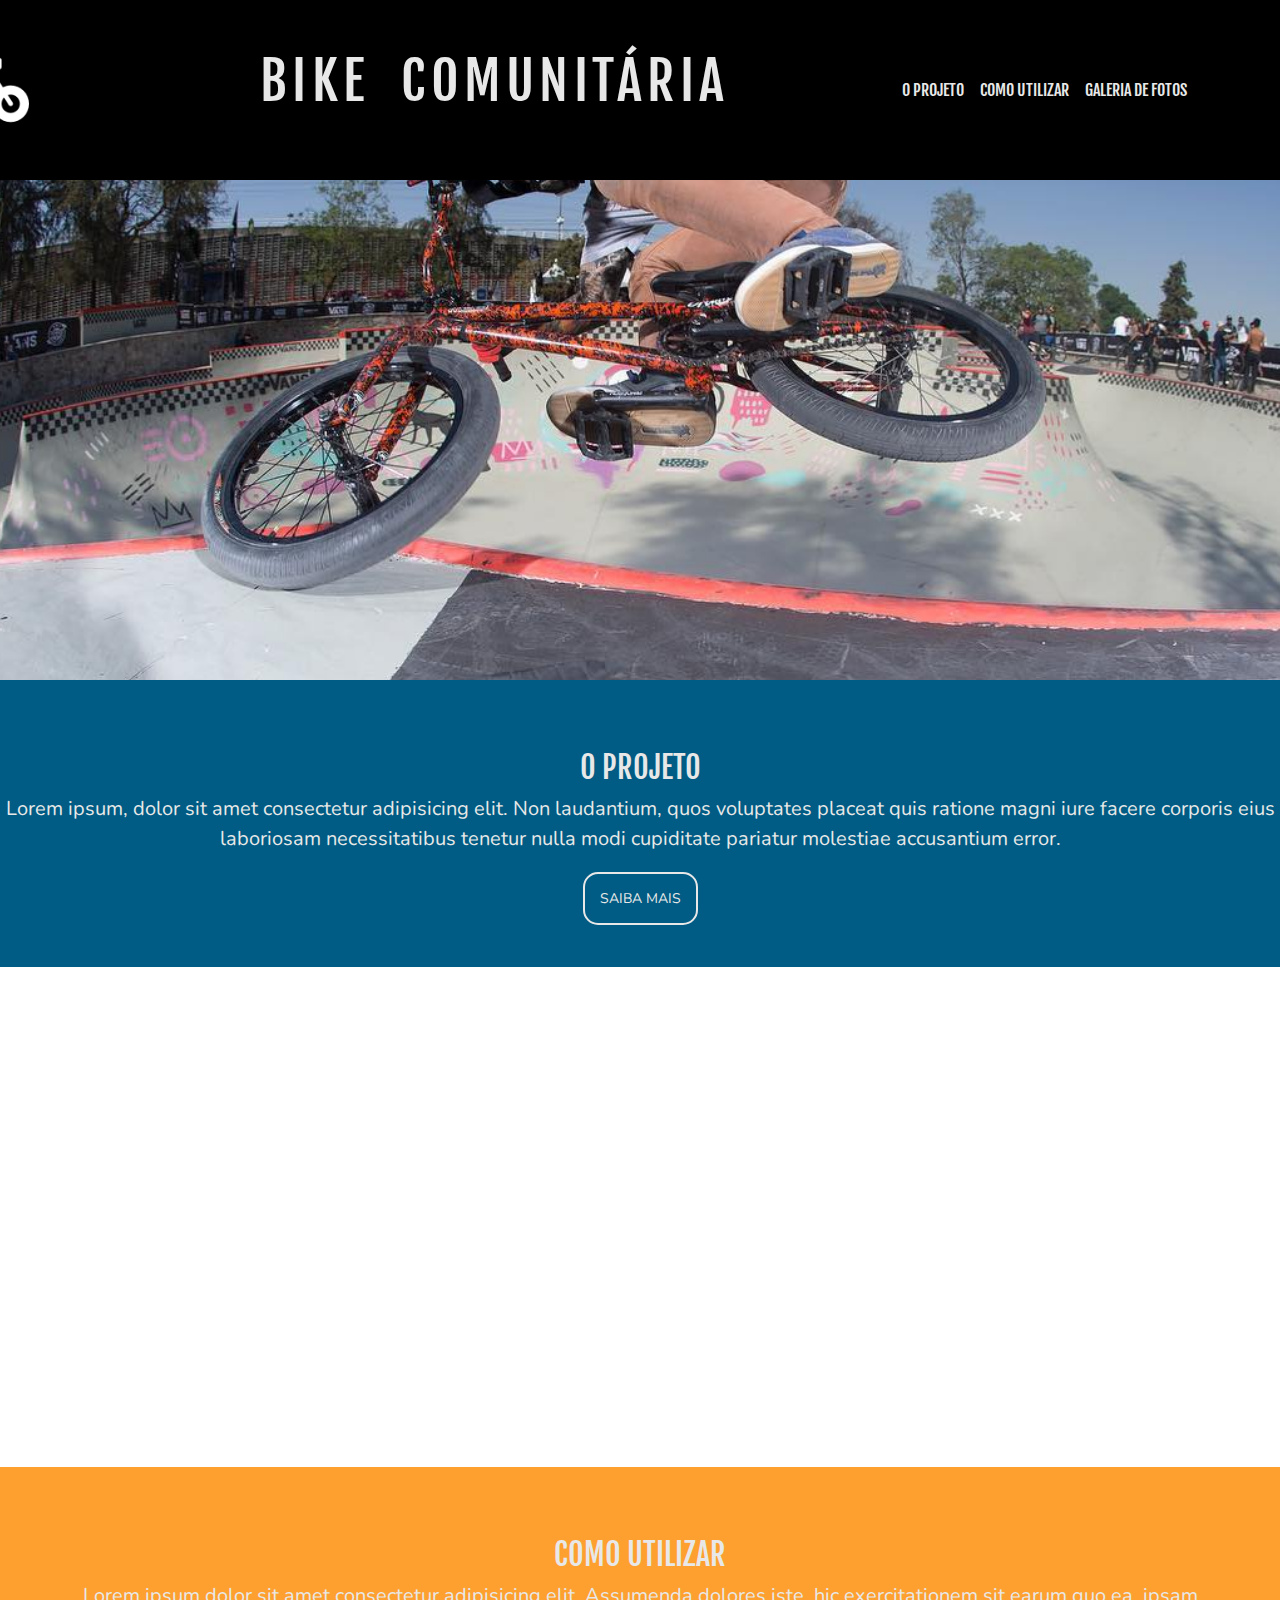
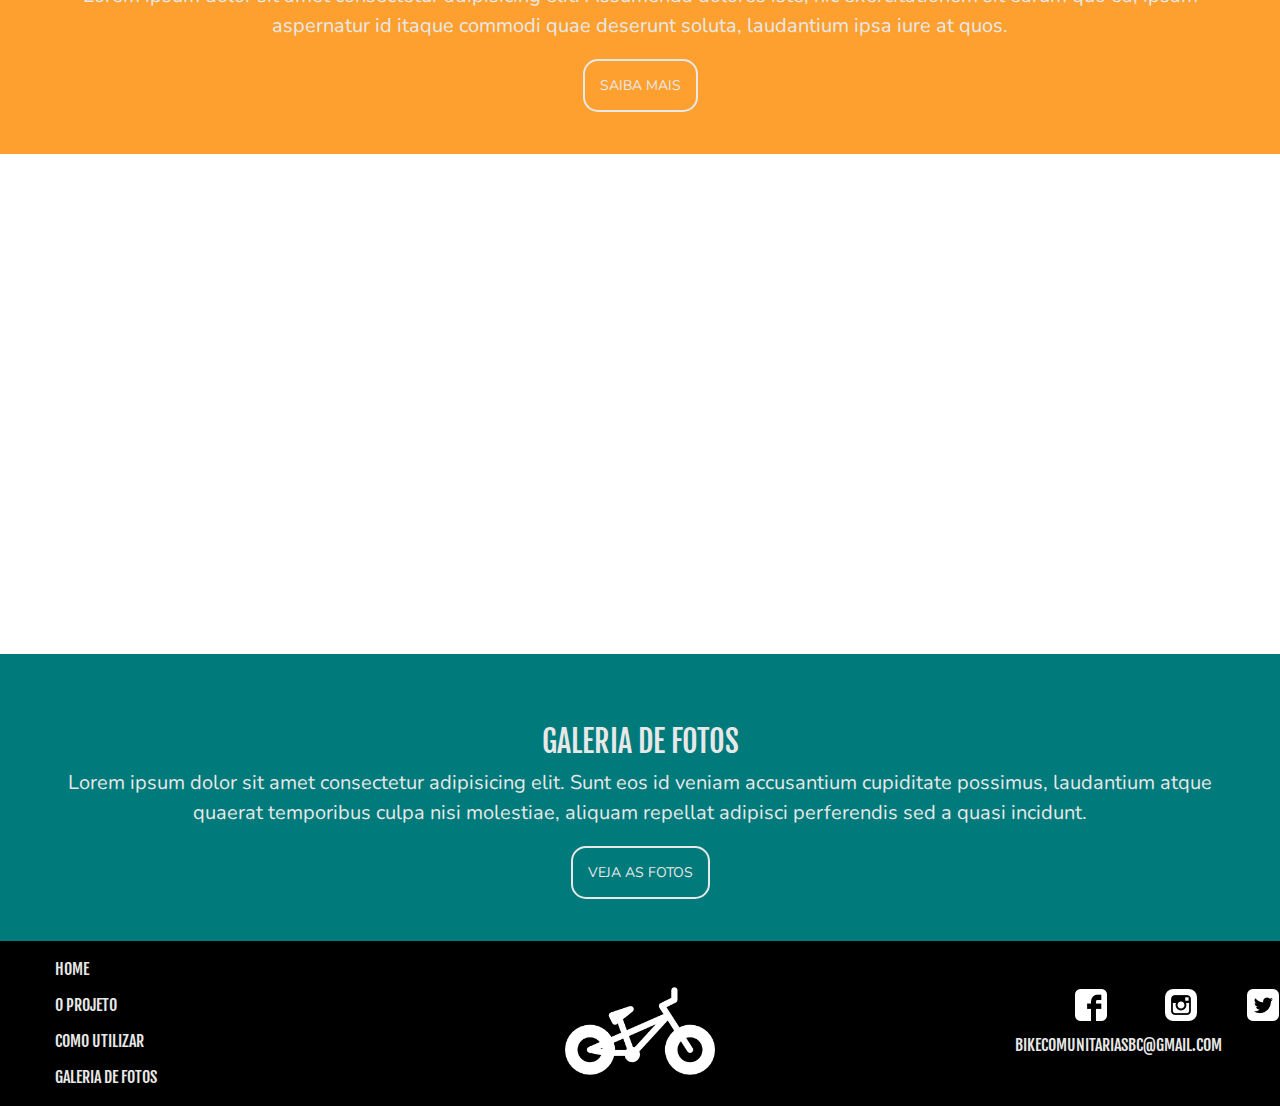
<file: index.html>
<!DOCTYPE html>
<html>

<head>
    <meta charset="utf-8">
    <meta http-equiv="X-UA-Compatible" content="IE=edge">
    <title>Bike Comunitária</title>
    <meta name="viewport" content="width=device-width, initial-scale=1">
    <link href="https://fonts.googleapis.com/css?family=Fjalla+One|Nunito|Rock+Salt|Shadows+Into+Light|Sigmar+One" rel="stylesheet">
    <link rel="stylesheet" href="https://maxcdn.bootstrapcdn.com/bootstrap/4.1.0/css/bootstrap.min.css">
    <link rel="stylesheet" href="css/style.css">
</head>
<body>
    <header>
        <nav class="navbar navbar-expand-lg navbar-dark">
            <div class="container">
                <a class="nav-logo" href="index.html">
                    <img src="img/whitelogobmx.png" alt="Logo bike vetorizada">
                </a>
                <p>Bike Comunitária</p>
                <button class="navbar-toggler" type="button" data-toggle="collapse" data-target="#navbarBike" aria-controls="navbarBike"
                    aria-expanded="false" aria-label="Toggle navigation">
                    <span class="navbar-toggler-icon"></span>
                </button>
                <div class="collapse navbar-collapse" id="navbarBike">
                    <div class="navbar-nav ml-auto">
                        <a class="nav-item nav-link" href="#capa">O projeto</a>
                        <a class="nav-item nav-link" href="#utilizacao">Como utilizar</a>
                        <a class="nav-item nav-link" href="#galeria">Galeria de fotos</a>
                    </div>
                </div>
            </div>
            
        </nav>
    </header>
    <section id="capa">
        <div class="parallax img-fluid">
        </div>
        <div class="parallax-content">
            <h3>O Projeto</h3>
            <p>Lorem ipsum, dolor sit amet consectetur adipisicing elit. Non laudantium, quos voluptates placeat quis ratione magni iure facere corporis eius laboriosam necessitatibus tenetur nulla modi cupiditate pariatur molestiae accusantium error.</p>
            <div class="btn">
                <a href="oprojeto.html" class="button">Saiba Mais</a>
            </div>
        </div>
    </section>
    <section id="utilizacao">
        <div class="parallax-utilizacao"></div>
        <div class="parallax-content-utilizacao">
            <h3>Como utilizar</h3>
            <p>Lorem ipsum dolor sit amet consectetur adipisicing elit. Assumenda dolores iste, hic exercitationem sit earum quo ea, ipsam aspernatur id itaque commodi quae deserunt soluta, laudantium ipsa iure at quos.</p>
                <div class="btn">
                    <a href="comoutilizar.html" class="button">Saiba Mais</a>
                </div>
        </div>
    </section>
    <section id="galeria">
        <div class="parallax-galeria"></div>
        <div class="parallax-content-galeria">
            <h3>Galeria de fotos</h3>
            <p>Lorem ipsum dolor sit amet consectetur adipisicing elit. Sunt eos id veniam accusantium cupiditate possimus, laudantium atque quaerat temporibus culpa nisi molestiae, aliquam repellat adipisci perferendis sed a quasi incidunt.</p>
                <div class="btn">
                    <a href="galeriadefotos.html" class="button">Veja as fotos</a>
                </div>
        </div>
    </section>
    
    <footer>
        <div class="rodape1 col-xl-3">
            <ul>
                <li>
                    <a href="index.html">Home</a>
                </li>
                <li>
                    <a href="oprojeto.html">O projeto</a>
                </li>
                <li>
                    <a href="comoutilizar.html">Como utilizar</a>
                </li>
                <li>
                    <a href="galeriadefotos.html">Galeria de fotos</a>
                </li>
            </ul>
        </div>
        <div class="logo-footer col-xl-6">
            <img src="img/whitelogobmx.png" alt="Logo bike vetorizada branca">
        </div>
        <div class="lista col-xl-3">
            <ul>
                <li>
                    <div class="fbInsta">
                        <a href="#" target="_blank">
                            <img src="img/facebook-logo.png" class= "fb" alt="Logo-facebook">
                        </a>
                        <a href="#" target="_blank">
                            <img src="img/instagram.png" class="insta" alt="Logo-instagram">
                        </a>
                        <a href="#" target="_blank">
                            <img src="img/twitter-logo.png" alt="Logo-twitter">
                        </a>
                    </div>
                </li>
                <li>bikecomunitariasbc@gmail.com</li>
            </ul>
        </div>
        <div class="arrow-up">
            <img src="img/chevron-arrow-up.png" alt="Ícone seta de rolagem da página para cima">
        </div>
    </footer>
    <script
  src="https://code.jquery.com/jquery-3.3.1.min.js"
  integrity="sha256-FgpCb/KJQlLNfOu91ta32o/NMZxltwRo8QtmkMRdAu8="
  crossorigin="anonymous"></script>
    <script src="https://cdnjs.cloudflare.com/ajax/libs/popper.js/1.14.0/umd/popper.min.js"></script>
    <script src="https://maxcdn.bootstrapcdn.com/bootstrap/4.1.0/js/bootstrap.min.js"></script>
    <script src="js/home.js" type="text/javascript"></script>
</body>
</html>
</file>
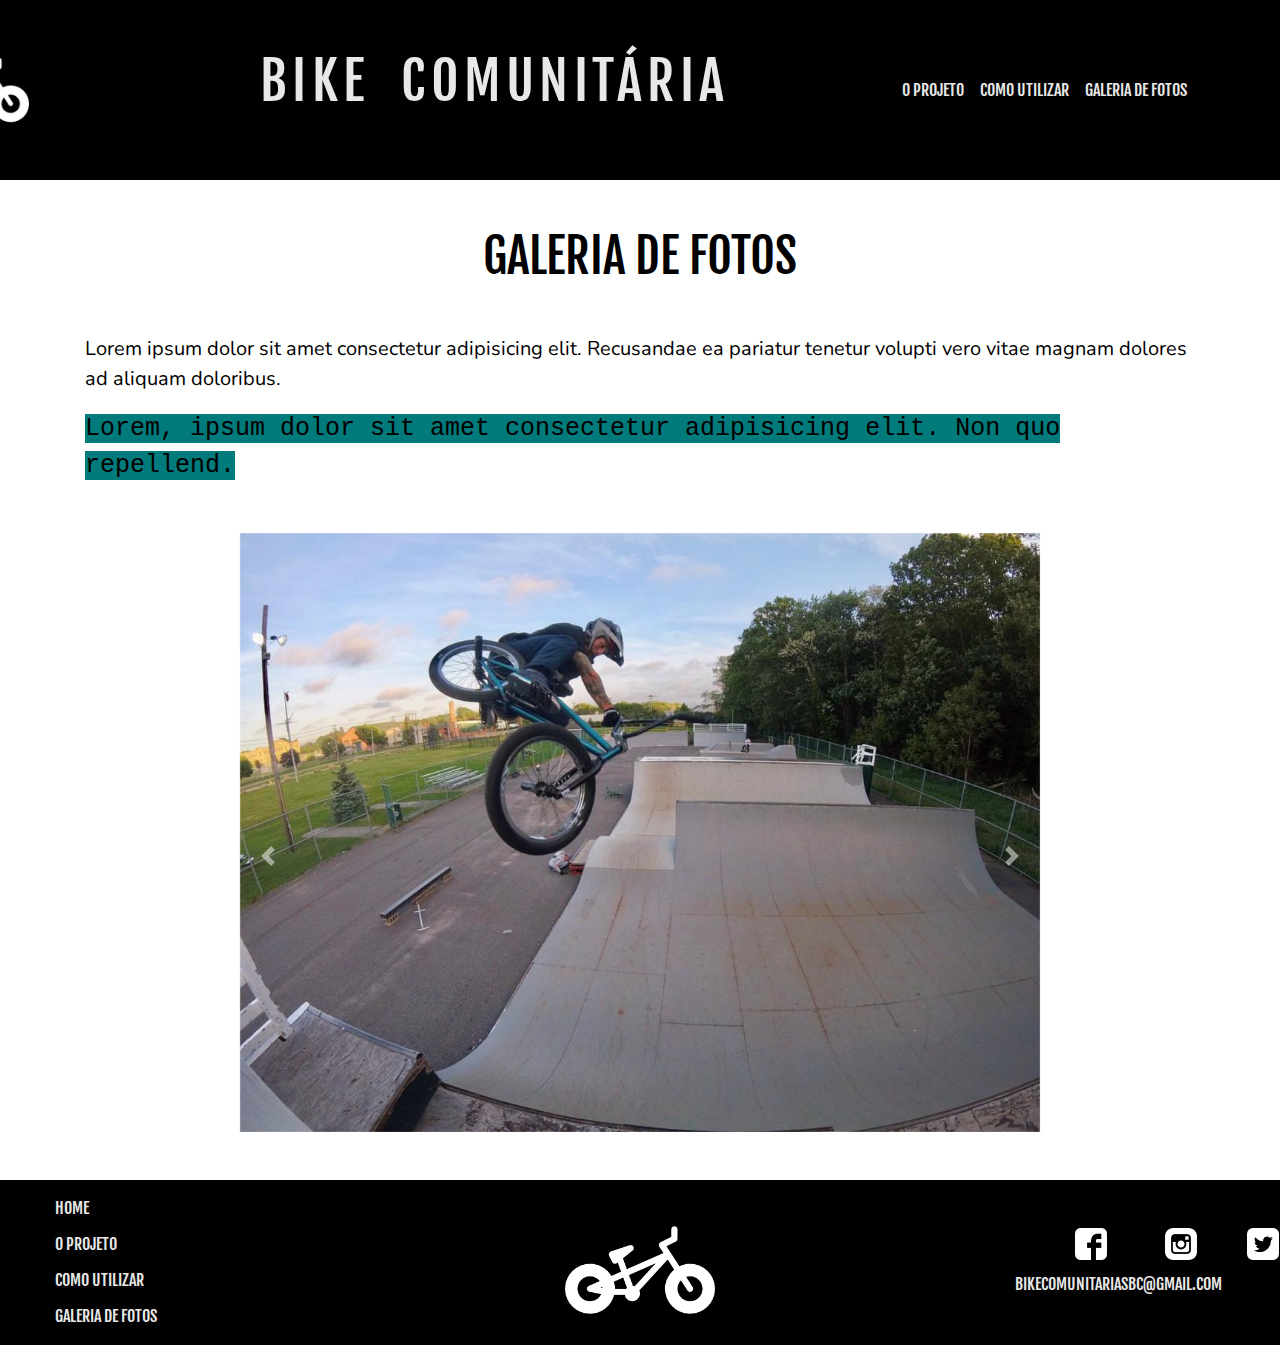
<file: galeriadefotos.html>
<!DOCTYPE html>
<html>

<head>
    <meta charset="utf-8">
    <meta http-equiv="X-UA-Compatible" content="IE=edge">
    <title>Bike Comunitária</title>
    <meta name="viewport" content="width=device-width, initial-scale=1">
    <link href="https://fonts.googleapis.com/css?family=Fjalla+One|Nunito|Rock+Salt|Shadows+Into+Light|Sigmar+One" rel="stylesheet">
    <link rel="stylesheet" href="https://maxcdn.bootstrapcdn.com/bootstrap/4.1.0/css/bootstrap.min.css">
    <link rel="stylesheet" href="css/style.css">
</head>
<body>
    <header>
        <nav class="navbar navbar-expand-lg navbar-dark">
            <div class="container">
                <a class="nav-logo" href="index.html">
                    <img src="img/whitelogobmx.png" alt="Logo bike vetorizada">
                </a>
                <p>Bike Comunitária</p>
                <button class="navbar-toggler" type="button" data-toggle="collapse" data-target="#navbarBike" aria-controls="navbarBike"
                    aria-expanded="false" aria-label="Toggle navigation">
                    <span class="navbar-toggler-icon"></span>
                </button>
                <div class="collapse navbar-collapse" id="navbarBike">
                    <div class="navbar-nav ml-auto">
                        <a class="nav-item nav-link" href="oprojeto.html">O projeto</a>
                        <a class="nav-item nav-link" href="comoutilizar.html">Como utilizar</a>
                        <a class="nav-item nav-link" href="galeriadefotos.html">Galeria de fotos</a>
                    </div>
                </div>
            </div>
            
        </nav>
    </header>
    <div class="container">
        <section class="galeria mb-5 mt-5">
                <h3>GALERIA DE FOTOS</h3>
            <div class="row mb-5 mt-5">
                <div class="col-xl-12">
                        <p>Lorem ipsum dolor sit amet consectetur adipisicing elit. Recusandae ea pariatur tenetur volupti vero vitae magnam dolores ad aliquam doloribus.</p> <span class="frase-destaque"> Lorem, ipsum dolor sit amet consectetur adipisicing elit. Non quo repellend.</span>
                </div>
            </div>
        </section>
        <section class="galeria2">
            <div id="carouselExampleControls" class="carousel slide" data-ride="carousel">
                <div class="carousel-inner">
                    <div class="carousel-item active">
                        <img class="d-block w-100" src="img/img1.jpg" alt="First slide">
                    </div>
                    <div class="carousel-item">
                        <img class="d-block w-100" src="img/img2.jpg" alt="Second slide">
                    </div>
                    <div class="carousel-item">
                        <img class="d-block w-100" src="img/img3.jpg" alt="Third slide">
                    </div>
                    <div class="carousel-item">
                        <img class="d-block w-100" src="img/img4.jpg" alt="Fourth slide">
                    </div>
                    <div class="carousel-item">
                        <img class="d-block w-100" src="img/img5.jpg" alt="Fifth slide">
                    </div>
                    <div class="carousel-item">
                        <img class="d-block w-100" src="img/img6.jpg" alt="Sixth slide">
                    </div>
                    <div class="carousel-item">
                        <img class="d-block w-100" src="img/img7.jpg" alt="Seventh slide">
                    </div>
                    <div class="carousel-item">
                        <img class="d-block w-100" src="img/img8.jpg" alt="Eighth slide">
                    </div>
                    <div class="carousel-item">
                        <img class="d-block w-100" src="img/img9.jpg" alt="Nineth slide">
                    </div>
                    <div class="carousel-item">
                        <img class="d-block w-100" src="img/img10.jpg" alt="Tenth slide">
                    </div>
                </div>
                <a class="carousel-control-prev" href="#carouselExampleControls" role="button" data-slide="prev">
                    <span class="carousel-control-prev-icon" aria-hidden="true"></span>
                    <span class="sr-only">Previous</span>
                </a>
                <a class="carousel-control-next" href="#carouselExampleControls" role="button" data-slide="next">
                    <span class="carousel-control-next-icon" aria-hidden="true"></span>
                    <span class="sr-only">Next</span>
                </a><br><br>
            </div>
        </section>
    </div>



    <footer>
        <div class="rodape1 col-xl-3">
            <ul>
                <li>
                    <a href="index.html">Home</a>
                </li>
                <li>
                    <a href="oprojeto.html">O projeto</a>
                </li>
                <li>
                    <a href="comoutilizar.html">Como utilizar</a>
                </li>
                <li>
                    <a href="galeriadefotos.html">Galeria de fotos</a>
                </li>
            </ul>
        </div>
        <div class="logo-footer col-xl-6">
            <img src="img/whitelogobmx.png" alt="Logo bike vetorizada branca">
        </div>
        <div class="lista col-xl-3">
            <ul>
                <li>
                    <div class="fbInsta">
                        <a href="#" target="_blank">
                            <img src="img/facebook-logo.png" class= "fb" alt="Logo-facebook">
                        </a>
                        <a href="#" target="_blank">
                            <img src="img/instagram.png" class="insta" alt="Logo-instagram">
                        </a>
                        <a href="#" target="_blank">
                            <img src="img/twitter-logo.png" alt="Logo-twitter">
                        </a>
                    </div>
                </li>
                <li>bikecomunitariasbc@gmail.com</li>
            </ul>
        </div>
        <!-- <div class="arrow-up">
            <img src="img/chevron-arrow-up.png" alt="Ícone seta de rolagem da página para cima">
        </div> -->
    </footer>
    <script
  src="https://code.jquery.com/jquery-3.3.1.min.js"
  integrity="sha256-FgpCb/KJQlLNfOu91ta32o/NMZxltwRo8QtmkMRdAu8="
  crossorigin="anonymous"></script>
    <script src="https://cdnjs.cloudflare.com/ajax/libs/popper.js/1.14.0/umd/popper.min.js"></script>
    <script src="https://maxcdn.bootstrapcdn.com/bootstrap/4.1.0/js/bootstrap.min.js"></script>
    <script src="js/home.js" type="text/javascript"></script>
</body>
</html>
</file>
<file: css/style.css>
/* GERAIS */

* {
    list-style: none;
    text-decoration: none;

}

a {
    text-decoration: none;
    font-family: 'Fjalla One', sans-serif;
}

a:hover {
    text-decoration: none;
    color: #f4c70c;
   
}


body {
    margin: 0;
}

p , h4 {
    font-family: 'Nunito', sans-serif;
    font-size: 20px;
}

h3 {
    font-family: 'Fjalla One', sans-serif;
    font-size: 3em;
    color: black;
}



/* NAVBAR */

nav {
    background-color: black;
    min-height: 20vh;
    text-transform: uppercase;
    padding-right: 5px;
    }   
    
    .navbar-dark .navbar-nav .nav-link {
        color: #E8E8E8;
        text-decoration: none;
        font-family: 'Fjalla One', sans-serif;
    }

    .navbar-dark .navbar-nav .nav-link:hover {
        color: #E8E8E8; 
        background-color: #005C84;
        
    }
         
    .nav-logo {
        width: 50%;
    }
    
    .nav-logo img {
        width: 110px;
        margin-left: -30%;
    }

    a.nav-logo { 
        margin-right: -380px;

    }

    a.nav-item.nav.link {
        margin-right: -50px;
    }

    .navbar p {
        font-family: 'Fjalla One', sans-serif;
        text-align: center;
        font-size: 3.3em;
        color: #E8E8E8;
        letter-spacing: 0.1em;
        word-spacing: 0.3em;
    }

   

/* ======================================================
==========================================/* PAGINA HOME*/

/* BOTÃO SAIBA MAIS */
.button {
    border: 2px solid #E8E8E8;
    border-radius: 15px;
    text-align: center;
  }
  
  .btn {
      padding-top: 15px;
  }

  .btn a {
    color: #E8E8E8;
    font-size: 14px;
    font-family: 'Nunito', sans-serif;
    padding: 15px;
    text-transform: uppercase;
    text-decoration: none;
  }

  #capa .btn a:hover {
    color: #005c84;
    background-color: #E8E8E8; 
    transition: ease-in 0.3s;
  }

  #utilizacao .btn a:hover {
    color: #12663c;
    background-color: white; 
    transition: ease-in 0.3s;
  }

  #galeria .btn a:hover {
    color: #F4C70C;
    background-color: white; 
    transition: ease-in 0.3s;
  }

/* BOTÃO SUBIR / VOLTAR A TELA PARA CIMA */

.arrow-up {
    position: fixed;
    bottom: 20px;
    right: 20px;
    background: rgba(255, 255, 255, 0.5);
    width: 50px;
    height: 50px;
    display: block;
    text-decoration: none;
    border-radius: 35px;
    display: none;
    transition: all 0.3s ease;
    cursor: pointer;
}

.arrow-up img {
    color: #fff;
    margin: 0;
    position: relative;
    left: 15px;
    top: 12px;
    font-size: 19px;
    transition: all 0.3s ease;
    width: 20px; 
}
.arrow-up:hover {
    background: rgba(0, 0, 0, 0.8);
}
.arrow-up:hover img {
    color: #fff;
    top: 5px;
}

/* PARALLAX O PROJETO */

#capa .parallax {
    background-image: url('../img/img6.jpg');
    min-height: 500px;
    background-attachment: fixed;
    background-position: center;
    background-repeat: no-repeat;
    background-size: cover;
}

#capa .parallax-content {
     background-color: #005C84;
     text-align: center;
     padding: 50px 0;
     position: relative; 
}

#capa .parallax-content h3{
    font-family: 'Fjalla One', sans-serif;
    font-size: 30px;
    text-transform: uppercase;
    color: #E8E8E8;
    margin-top: 0;
    padding-top: 20px;
}

#capa .parallax-content > p {
    font-family: 'Nunito', sans-serif;
    color: #E8E8E8;
    text-transform: none;
}

/* PARALLAX UTILIZAÇÃO / COMO UTILIZAR */

#utilizacao .parallax-utilizacao {
    background-image: url('../img/img1.jpg');
    min-height: 500px;
    background-attachment: fixed;
    background-position: center;
    background-repeat: no-repeat;
    background-size: cover;
}

#utilizacao .parallax-content-utilizacao {
    background-color: #FEA02F;
    text-align: center;
    padding: 50px;
}

#utilizacao .parallax-content-utilizacao h3 {
   font-family: 'Fjalla One', sans-serif;
   font-size: 30px;
   text-transform: uppercase;
   color:#E8E8E8;
   margin-top: 0;
   padding-top: 20px;
}

#utilizacao .parallax-content-utilizacao > p {
    font-family: 'Nunito', sans-serif;
   color: #E8E8E8;
   text-transform: none;
}

/* PARALLAX GALERIA DE FOTOS */

#galeria .parallax-galeria {
    background-image: url('../img/img7.jpg');
    min-height: 500px;
    background-attachment: fixed;
    background-position: center;
    background-repeat: no-repeat;
    background-size: cover;
}

#galeria .parallax-content-galeria {
    background-color: #007A7B;
    text-align: center;
    padding: 50px;
}

#galeria .parallax-content-galeria h3 {
   font-family: 'Fjalla One', sans-serif;
   font-size: 30px;
   text-transform: uppercase;
   color: #E8E8E8;
   margin-top: 0;
   padding-top: 20px;
}

#galeria .parallax-content-galeria > p {
    font-family: 'Nunito', sans-serif;
   color: #E8E8E8;
   text-transform: none;
}


/* ======================================================
================================= PÁGINA O PROJETO 

/* CAROUSEL 
.carrossel-quem-somos img {
    width: 100%;
    max-width: 800px;
    margin: 0 auto;
}


.carousel-control-prev {
    left: 100px;
}

.carousel-control-next {
    right: 100px;
} */

/* CONTEÚDO O PROJETO */
.the-project h3 {
    margin-top: 20px;
    margin-bottom: 30px;
    font-size: 3em;
    font-family: "Fjalla One", Arial, Helvetica, sans-serif;
    color: black;
    text-align: center;
   
}

.the-project p {
    font-family: "Nunito", Arial, Helvetica, sans-serif;
    color: black;
    font-size: 20px;
   
}

.texto-destaque {
    font-size: 25px;
    background-color: #005C84;
    color: #E8E8E8;
    font-family: 'Courier New', Courier, monospace;

}

/* ======================================================
=======================================*//* PÁGINA COMO UTILIZAR */
.utilizacao {
    margin: 20px 10px;
}

.utilizacao h3 {
 text-align: center;
}

.utilizacao p {
    font-family: "Nunito", Arial, Helvetica, sans-serif;
    color: black;
    font-size: 20px;
    margin: 0 auto;
}

span.paragraph-colorful {
    font-size: 20px; 
    color:black;
    background-color: #FEA02F;
    font-family:'Courier New', Courier, monospace;
    text-align: center;
 }




.pdfdoc {
   padding-top: 4%;
}

.pdfdoc a {
    font-size: 1.5em;
    text-decoration: underline;
    
}
/* CAROUSEL ATUAÇÃO 
#carouselExampleControls img {
    width: 100%;
    max-width: 800px;
    margin: 0 auto;

} */

/* APOIADORES*/
.apoiadores {
    margin: 0 auto;
    text-align: center;
    padding-bottom: 5%;
}

.apoiadores h4 {
    padding-bottom: 5%;
}

.apoiadores div {
    display: flex;

}

.apoiadores img {
    width: 20%;
    align-items: center;
}


/* =================================================================================================*//* PÁGINA GALERIA DE FOTOS */

/* CONTEÚDO GALERIA DE FOTOS */
.galeria  h3{
    font-size: 3em;
    font-family: 'Fjalla One', sans-serif; 
    color: #000000;
    text-align: center;
    margin: 24px;
    
}
.galeria p {
    font-family: "Nunito", Arial, Helvetica, sans-serif;
    color: black;
    font-size: 20px;
}
.galeria2 img{
    width: 100%;
    max-width:800px;
    margin: 0 auto;
}

.frase-destaque {
    font-size: 25px;
    background-color: #007A7B;
    color: black;
    font-family: 'Courier New', Courier, monospace;
}



/* CAROUSEL GALERIA DE FOTOS */

.carousel-control-prev{
  left: 100px;

}

.carousel-control-next{
 right: 100px;
}


/* FOOTER */
footer{
    background-color: #000000;
    width: 100%;
    text-transform: uppercase;
    display: flex;
    justify-content: space-around;
    align-items: center;
    font-family: 'Fjalla One', sans-serif;
    padding-top: 15px;
}

li {
    align-items: left;
    margin-bottom: 12px;
    list-style: none;
}

.lista ul li {
    color: #E8E8E8;

}

.fbInsta {
    padding-left: 24%;
    display: flex;
}

.fb {
    margin-right: 58px;
}

.insta {
    margin-right: 50px;
}
.logo-footer{
    text-align: center;
}
.logo-footer  img {
    width: 150px;
}

.lista > li {
    color: #E8E8E8;
}

.lista a{
    color: #E8E8E8;
    text-decoration: none;
}

.rodape1 a {
    text-decoration: none;
    color: #E8E8E8;   
}

.rodape1  a:hover {
    background-color: #005C84;
    padding: 2px 0;
}

/* MEDIAQUERY==============================*/

@media (max-width:680px){
    .navbar p {
        font-size: 28px;
        text-align: center;
        align-content: center;
        max-width: 47%;
        margin-left: 225px;
        
    }

    .nav-logo img {
        max-width: 48%;
        margin-left: -8px;
    }
}

@media (max-width:750px) {
    .logo-footer  img {
        width: 140px;
        padding-left: 30px;
    }
    footer {
        flex-direction: column;
        text-align: center;
        width: 100%;  
        padding-right: 11%;

    }
    #capa .parallax {
        background-position: unset;
    }
    .arrow-up img {
        left: 0;
  }
  .fbInsta {
   padding-right: 35%;
    }
}
</file>
